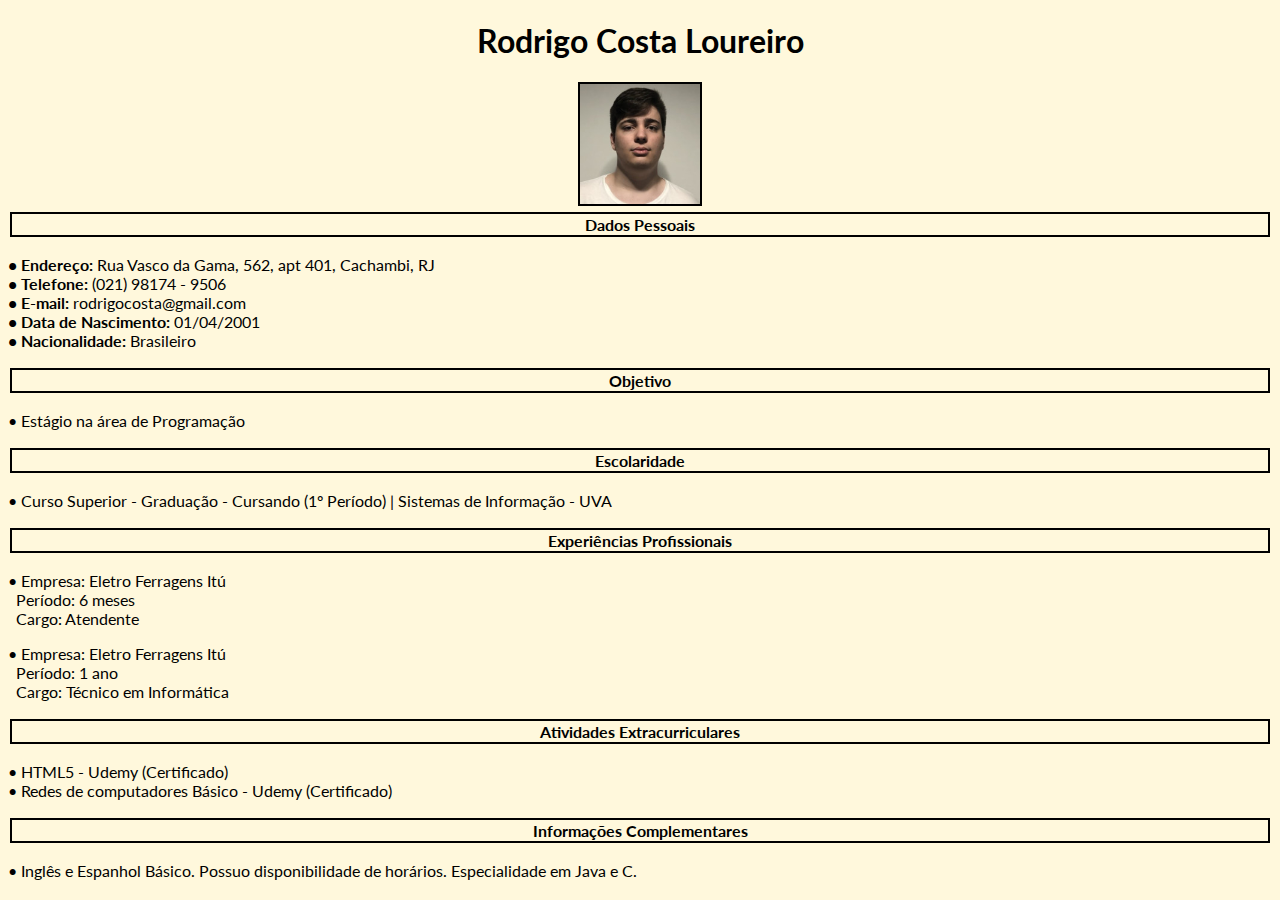
<file: index.html>
<!DOCTYPE html>
<html lang="pt-br">
    <head>
        <meta charset="utf-8">
        <title> Currículo Rodrigo Costa Loureiro</title>
        <link rel="stylesheet" href="index.css">
    </head>
    <body>
        <h1> Rodrigo Costa Loureiro </h1>
        <div id="divMain">
            <img src="fotoCurriculo.jpg" alt="Rodrigo Costa Loureiro" height="120" width="120"> </div>
        <table>
            <td width="10000"> Dados Pessoais </td>
        </table>
        <p> <strong> • Endereço: </strong> Rua Vasco da Gama, 562, apt 401, Cachambi, RJ <br/>
        <strong> • Telefone: </strong> (021) 98174 - 9506 <br/> 
            <strong> • E-mail: </strong> rodrigocosta@gmail.com <br/>
            <strong> • Data de Nascimento: </strong> 01/04/2001 <br/>
            <strong> • Nacionalidade: </strong> Brasileiro </p>
        <table>
            <td width="10000"> Objetivo </td>
        </table>
        <p> • Estágio na área de Programação </p>
        <table>
            <td width="10000"> Escolaridade </td>
        </table>
        <p> • Curso Superior - Graduação - Cursando (1º Período) | Sistemas de Informação - UVA </p>
        <table>
            <td width="10000"> Experiências Profissionais </td>
        </table>
        <p> • Empresa: Eletro Ferragens Itú <br/>
            &nbsp;&nbsp;Período: 6 meses <br/>
            &nbsp;&nbsp;Cargo: Atendente </p>
        <p> • Empresa: Eletro Ferragens Itú <br/>
            &nbsp;&nbsp;Período: 1 ano <br/>
            &nbsp;&nbsp;Cargo: Técnico em Informática </p>
        <table>
            <td width="10000"> Atividades Extracurriculares </td>
        </table>
        <p> • HTML5 - Udemy (Certificado) <br>
        • Redes de computadores Básico - Udemy (Certificado) </p>
        <table>
            <td width="10000"> Informações Complementares </td>
        </table>
        <p> • Inglês e Espanhol Básico. Possuo disponibilidade de horários. Especialidade em Java e C.</p>
    </body>
</html>
</file>
<file: index.css>
﻿@import url('https://fonts.googleapis.com/css?family=Lato');
h1 {text-align: center; font-family: 'Lato', sans-serif;}
td {border: 2px solid; text-align: center; font-weight: bold; font-family: 'Lato', sans-serif;}
p {font-family: 'Lato', sans-serif;}
img {border: 2px solid;}
body {background-color: cornsilk}
#divMain{
  text-align: center;}
</file>
<file: CSS_Curriculo_ProvaA2.css>
﻿@import url('https://fonts.googleapis.com/css?family=Lato');
h1 {text-align: center; font-family: 'Lato', sans-serif;}
td {border: 2px solid; text-align: center; font-weight: bold; font-family: 'Lato', sans-serif;}
p {font-family: 'Lato', sans-serif;}
img {border: 2px solid;}
body {background-color: cornsilk}
#divMain{
  text-align: center;}
</file>
